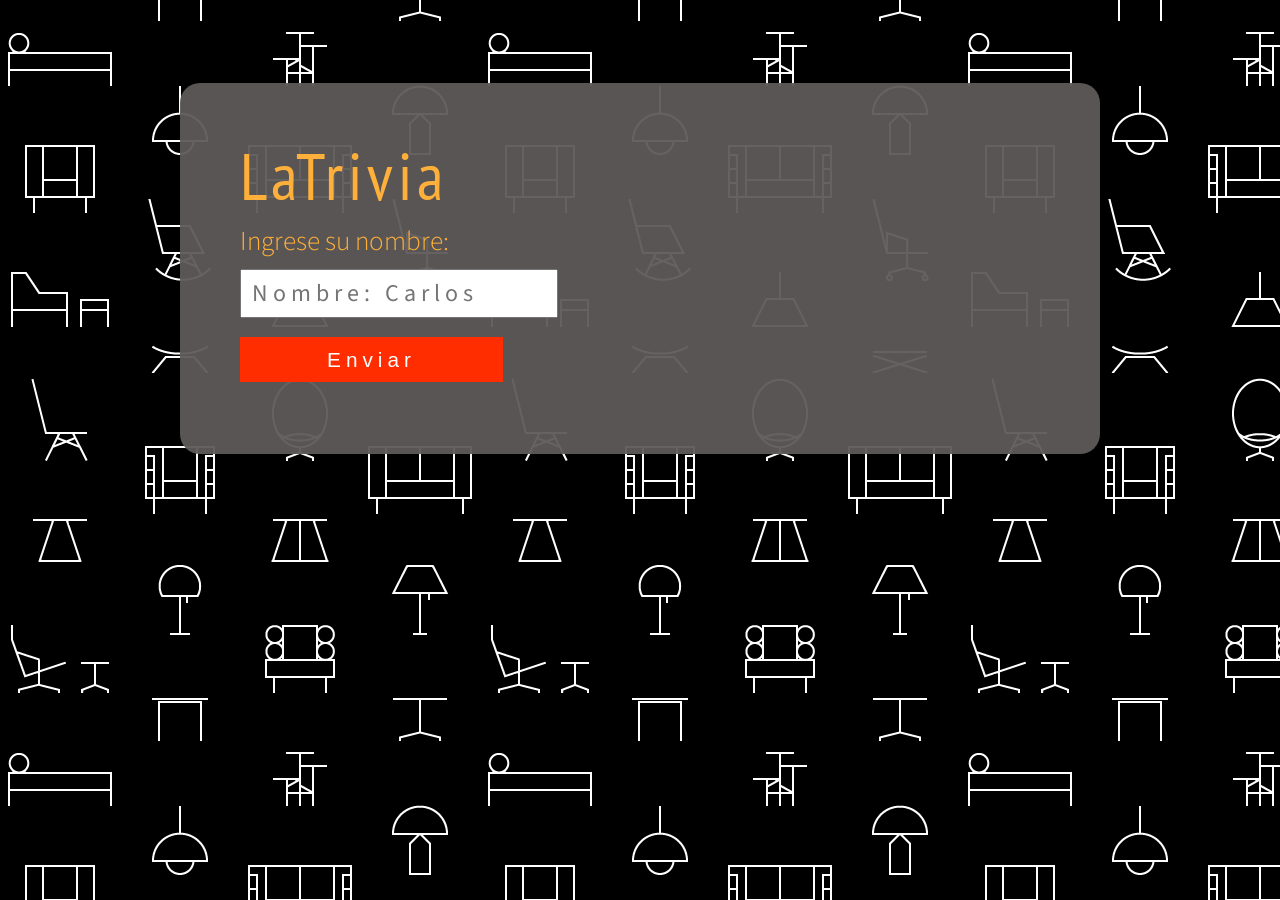
<file: index.html>
<!DOCTYPE html>
<html lang="en">
<head>
	<meta charset="UTF-8">
	<meta name="author" content="Natalie Mata Aaron Ulate">
	<title>LaTrivia</title>
	<link rel="stylesheet" type="text/css" href="css/style.css">
	<link href='http://fonts.googleapis.com/css?family=Source+Sans+Pro:300,400,700,900,300italic|Abel|PT+Sans+Narrow|Ubuntu:300,400,500,500italic' rel='stylesheet' type='text/css'>
</head>
<body>
		
	<div id="main-container" class="main-content cf bounceInDown">
		<h1>LaTrivia</h1>
		
		<div class="leftContent">
			<div id="wellcome-content" class="welcomeContent">
			
				<label for="player-name">Ingrese su nombre:</label>
				<input type= "text" id="player-name" placeholder="Nombre: Carlos" maxlength="15">
				<input type="button" id="btnSendName" value="Enviar">
				<p id="pError" class="nameError"></p>
			</div><!--wellcome-content-->
		
			<div id="game-options" class="gameOptions">
				<h3>Escoje un tema:</h3>
				<input type="button" id="btnComput" value="Computación" name="tema" class="">
				<input type="button" id="btnHistory" value="Historia" name="tema" class="">
				<input type="button" id="btnGeneral" value="General" name="tema" class="">
			</div><!--game-options-->
			
			<div id="question-options" class="questionOptions">
				<h3>Número de preguntas:</h3>
			
				<input type="radio" id="btn5Quest" name="totalQuest" checked>
				<label for="btn5Quest">5 Preguntas</label>
			
				<input type="radio" id="btn10Quest" name="totalQuest">
				<label for="btn10Quest">10 Preguntas</label>
			</div><!--question-options-->





			

		</div>

	</div><!--main-container-->

	<div id="form-header" class="formHeader"></div>

	<div id="form-container" class="formContainer cf">
		<form id="quest-form" class="questForm"></form>
		<div id="divCorrectAnswer" class="correct-answer">    <!--nuevo-->
			<p id="pCorrectAnswer"></p> <!--nuevo-->
		</div><!--divCorrectAnswer-->   <!--nuevo-->
	</div><!--form-container-->

	<div id="results-container">
		<p id="p-Result" class="pResult"></p>
		<input type="button" id="recargar" value="Jugar de nuevo" class="volver">
	</div><!--results-container-->



<script type="text/javascript" src="logica/logica.js"></script>
</body>
</html>
</file>
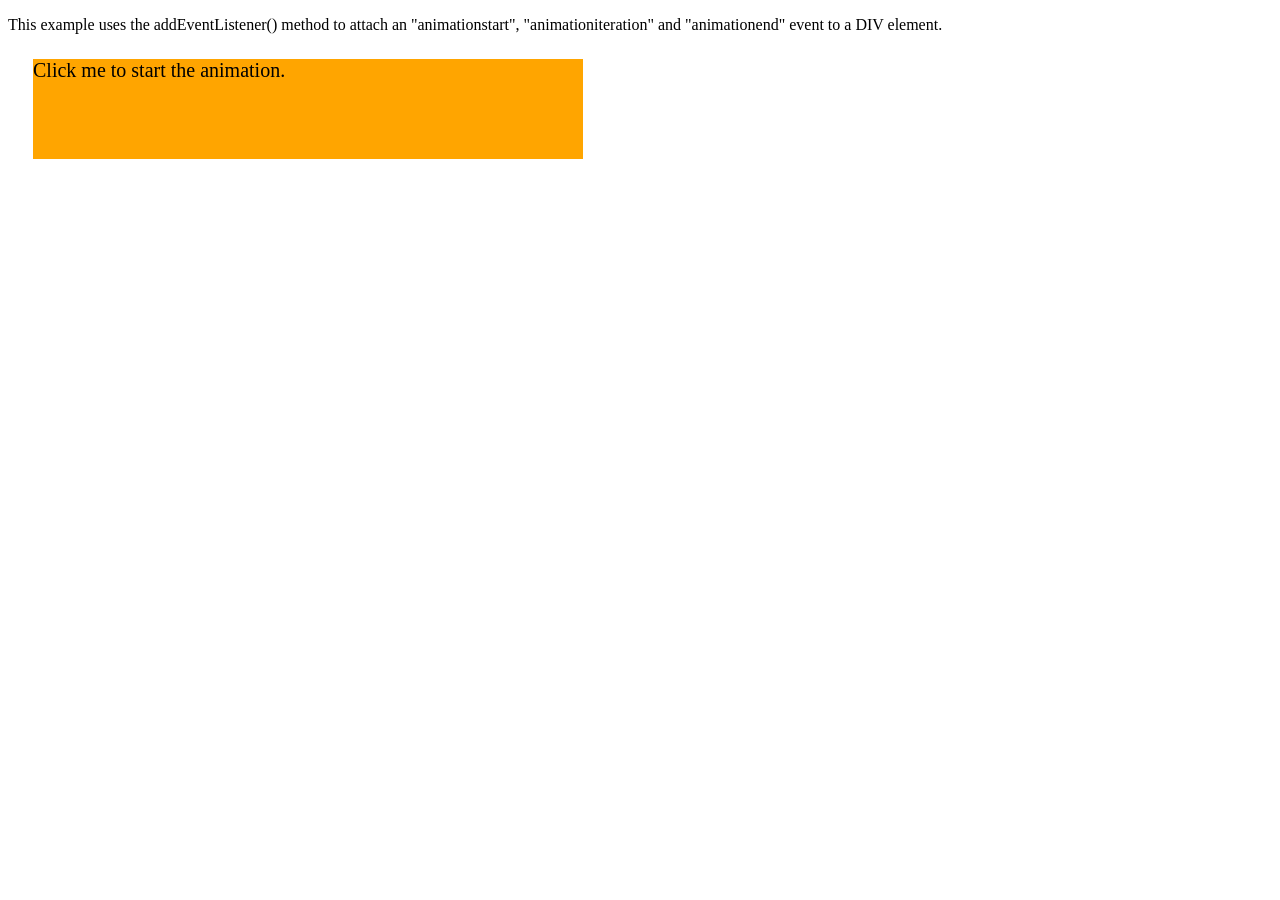
<file: images/animation.html>
<!DOCTYPE html>
<html>
<head>
<style> 
#myDIV {
    margin: 25px;
    width: 550px;
    height: 100px;
    background: orange;
    position: relative;
    font-size: 20px;
}

/* Chrome, Safari, Opera */
@-webkit-keyframes mymove {
    from {top: 0px;}
    to {top: 200px;}
}

@keyframes mymove {
    from {top: 0px;}
    to {top: 200px;}
}
</style>
</head>
<body>

<p>This example uses the addEventListener() method to attach an "animationstart", "animationiteration" and "animationend" event to a DIV element.</p>

<div id="myDIV" onclick="myFunction()">Click me to start the animation.</div>

<script>
var x = document.getElementById("myDIV");

// Start the animation with JavaScript
function myFunction() {
    x.style.WebkitAnimation = "mymove 4s 2"; // Code for Chrome, Safari and Opera
    x.style.animation = "mymove 4s 2";       // Standard syntax
}

// Code for Chrome, Safari and Opera
x.addEventListener("webkitAnimationStart", myStartFunction);
x.addEventListener("webkitAnimationIteration", myRepeatFunction);
x.addEventListener("webkitAnimationEnd", myEndFunction);

// Standard syntax
x.addEventListener("animationstart", myStartFunction);
x.addEventListener("animationiteration", myRepeatFunction);
x.addEventListener("animationend", myEndFunction);

function myStartFunction() {
    this.innerHTML = "animationstart event occured - The animation has started";
    this.style.backgroundColor = "pink";
}

function myRepeatFunction() {
    this.innerHTML = "animationiteration event occured - The animation was played again";
    this.style.backgroundColor = "lightblue";
}

function myEndFunction() {
    this.innerHTML = "animationend event occured - The animation has completed";
    this.style.backgroundColor = "lightgray";
}
</script>

</body>
</html>
</file>
<file: css/style.css>
/*
########    #######   ##    ##   ########    ######    
##         ##     ##  ###   ##      ##      ##    ##   
##         ##     ##  ####  ##      ##      ##         
######     ##     ##  ## ## ##      ##       ######    
##         ##     ##  ##  ####      ##            ##   
##         ##     ##  ##   ###      ##      ##    ##   
##          #######   ##    ##      ##       ######    
*/

/*

font-family: 'Source Sans Pro', sans-serif;
font-family: 'Abel', sans-serif;
font-family: 'PT Sans Narrow', sans-serif;
font-family: 'Ubuntu', sans-serif;
*/

/*
########   ########    ######    ########   ########   
##     ##  ##         ##    ##   ##            ##      
##     ##  ##         ##         ##            ##      
########   ######      ######    ######        ##      
##   ##    ##               ##   ##            ##      
##    ##   ##         ##    ##   ##            ##      
##     ##  ########    ######    ########      ##      
*/


/* http://meyerweb.com/eric/tools/css/reset/ 
   v2.0 | 20110126
   License: none (public domain)
*/

html, body, div, span, applet, object, iframe,
h1, h2, h3, h4, h5, h6, p, blockquote, pre,
a, abbr, acronym, address, big, cite, code,
del, dfn, em, img, ins, kbd, q, s, samp,
small, strike, strong, sub, sup, tt, var,
b, u, i, center,
dl, dt, dd, ol, ul, li,
fieldset, form, label, legend,
table, caption, tbody, tfoot, thead, tr, th, td,
article, aside, canvas, details, embed, 
figure, figcaption, footer, header, hgroup, 
menu, nav, output, ruby, section, summary,
time, mark, audio, video {
	margin: 0;
	padding: 0;
	border: 0;
	font-size: 100%;
	font: inherit;
	vertical-align: baseline;
}
/* HTML5 display-role reset for older browsers */
article, aside, details, figcaption, figure, 
footer, header, hgroup, menu, nav, section {
	display: block;
}
body {
	line-height: 1;
}
ol, ul {
	list-style: none;
}
blockquote, q {
	quotes: none;
}
blockquote:before, blockquote:after,
q:before, q:after {
	content: '';
	content: none;
}
table {
	border-collapse: collapse;
	border-spacing: 0;
}
body{
	width: 960px;
	margin:10px auto;
}

label,input{
	display:block;
}


/*
########   ########    ######    ########   ########   
##     ##  ##         ##    ##   ##            ##      
##     ##  ##         ##         ##            ##      
########   ######      ######    ######        ##      
##   ##    ##               ##   ##            ##      
##    ##   ##         ##    ##   ##            ##      
##     ##  ########    ######    ########      ##      
*/


html {
	font-size: 100%;
	background: url('../images/4UIO0Vq.png');
	background-repeat: repeat-y repeat-x;
}

body {
	font-family: 'Source Sans Pro', Helvetica, Arial, sans-serif; 
	color: #FFB03B;
	overflow:hidden;
}

.cf:before,
.cf:after {
	content: "";
	display: table;
}

.cf:after {
	clear: both;
}



input:focus {
   outline: none;
   border: specify yours;
}


/*
 ######    ##          #######   ########      ###     ##         
##    ##   ##         ##     ##  ##     ##    ## ##    ##         
##         ##         ##     ##  ##     ##   ##   ##   ##         
##   ####  ##         ##     ##  ########   ##     ##  ##         
##    ##   ##         ##     ##  ##     ##  #########  ##         
##    ##   ##         ##     ##  ##     ##  ##     ##  ##         
 ######    ########    #######   ########   ##     ##  ########   
*/


.main-content {
	width: 800px;
	margin: 0 auto;
	margin-top: 5.202em;
	background: rgba(94, 90, 89, .95);
	padding: 40px 60px;	
	border-radius: 20px;
	
	-webkit-animation-name: ride;
	-moz-animation-name: ride;
	-o-animation-name: ride;
	animation-name: ride;
	
	-webkit-animation-duration: .5s;
	-moz-animation-duration: .5s;
	animation-duration: .5s;
	-o-animation-duration: .5s;
	animation-duration: .5s;
	
	-webkit-animation-timing-function: ease-in;
	-moz-animation-timing-function: ease-in;
	-o-animation-timing-function: ease-in;
	animation-timing-function: ease-in;
			
	-webkit-animation-iteration-count: 1;
	-moz-animation-iteration-count: 1;
	-o-animation-iteration-count: 1;
	animation-iteration-count: 1;

}



@-webkit-keyframes ride {
	from{-webkit-transform: translateY(-500px);transform: translateY(-500px);}
	to{-webkit-transform: translateY(83px);transform: translateY(83px);}
}

@-moz-keyframes ride {
	from{-moz-transform: translateY(-500px);transform: translateY(-500px);}
	to{-moz-transform: translateY(83px);transform: translateY(83px);}
}

@-o-keyframes ride {
	from{-o-transform: translateY(-500px);transform: translateY(-500px);}
	to{-o-transform: translateY(83px);transform: translateY(83px);}
}

@-keyframes ride {
	from{transform: translateY(-500px);} 
	to{transform: translateY(83px);}
}






.leftContent {
	width: 500px;
}





.control-group{
	/*esta clase esta agregada desde js a cada div contenerdor de cada pregunta con sus respectivas respuesta por si tiene que agregarle algo a los div o asi*/
}

.question-label{
	/*agregada desde js a los labels que muestran la pregunta por si les quiere dar un formato especial*/
	color:blue;
	font-size: 18px;
}

#btnSubmit{
	width:100px;
	height: 25px;
	
}


h1 {
	font-family: 'PT Sans Narrow', Helvetica, Arial, sans-serif;
	font-size: 4.11em;
	line-height: 1.6em;
	letter-spacing: 5px;
}


label {
	font-family: 'Source Sans Pro', Helvetica, Arial, sans-serif; 
	font-weight: 300;
	font-size: 1.7em;
	margin-bottom: .5em;
	display: block;
}


input[type="text"] {
	font-family: 'Source Sans Pro', Helvetica, Arial, sans-serif; 
	height: 45px;
	padding: 0 10px;
	font-size: 1.5em;
	letter-spacing: 5px;
	margin-bottom: .8em;
}


input[type="button"] {
	width: 263px;
	height: 45px;
	font-size: 1em;
	cursor: pointer;
}


.welcomeContent input[type="button"] {
	border: none;
	background: #FF2D00;
	color: #fff;
	font-size: 1.3em;
	font-weight: 300;
	letter-spacing: 5px;
}


.welcomeContent input[type="button"]:hover {
	background: rgba(146, 205, 207, .5);
	color: #fff;
}



.welcomeContent p {
	font-family: 'Source Sans Pro', Helvetica, Arial, sans-serif; 
	font-size: 2em;
	color: #FF2D00;
	margin-top: 1em;
	font-style: italic;
	font-weight: 900;
}

.gameOptions input[type="button"] {
	width: 350px;
	margin-top: 1em;
}

.gameOptions input[type="button"] {
	border: none;
	background: #92CDCF;
	color: #fff;
	font-size: 1.3em;
	font-weight: 300;
	letter-spacing: 5px;
	border-radius: 3px;
}


.gameOptions input[type="button"]:hover {
	background: rgba(220, 53, 34, .8);
}


.gameOptions h3 {
	margin-top: 1em;
	font-size: 1.5em;
	font-style: italic;
}


/*
########      ###     ########   ####   #######   
##     ##    ## ##    ##     ##   ##   ##     ##  
##     ##   ##   ##   ##     ##   ##   ##     ##  
########   ##     ##  ##     ##   ##   ##     ##  
##   ##    #########  ##     ##   ##   ##     ##  
##    ##   ##     ##  ##     ##   ##   ##     ##  
##     ##  ##     ##  ########   ####   #######   
*/

.questionOptions h3 {
	margin-top: 1em;
	font-size: 1.5em;
	font-style: italic;
}



[type="radio"] {
    display:none;
}

[type="radio"] + label {
   display: block;
   padding-left: 45px;
   position: relative;
  
   line-height: 18px;
   font-size: 1.5em;
   color: #fff;
   font-weight: bold;
   margin-top: 30px;
   padding-top: 10px;
   font-weight: 300;
}

[type="radio"] + label:before{
    content:'';
    width: 30px;  
    height: 30px;  
  
    margin-right: 10px;  
    position: absolute;  
    left: 0;  
    bottom: 1px; 
    top: 1px; 
    background-color: #B64926;  
    
    
  
  -webkit-border-radius: 20px;
  -moz-border-radius: 20px;
  border-radius: 20px;
}

[type="radio"]:checked + label:before{
    content: "\2022";  
    color: #FFF0A5;  
    font-size: 40px;  
    text-align: center;  
    line-height: 25px;   
}

/*
########      ###     ########   ####   #######   
##     ##    ## ##    ##     ##   ##   ##     ##  
##     ##   ##   ##   ##     ##   ##   ##     ##  
########   ##     ##  ##     ##   ##   ##     ##  
##   ##    #########  ##     ##   ##   ##     ##  
##    ##   ##     ##  ##     ##   ##   ##     ##  
##     ##  ##     ##  ########   ####   #######   
*/


/*
 #######   ##     ##  ########    ######    ########   ####   #######   ##    ##    ######    
##     ##  ##     ##  ##         ##    ##      ##       ##   ##     ##  ###   ##   ##    ##   
##     ##  ##     ##  ##         ##            ##       ##   ##     ##  ####  ##   ##         
##     ##  ##     ##  ######      ######       ##       ##   ##     ##  ## ## ##    ######    
##  ## ##  ##     ##  ##               ##      ##       ##   ##     ##  ##  ####         ##   
##    ##   ##     ##  ##         ##    ##      ##       ##   ##     ##  ##   ###   ##    ##   
 ##### ##   #######   ########    ######       ##      ####   #######   ##    ##    ######    
*/

.formHeader p {
	font-family: 'Source Sans Pro', Helvetica, Arial, sans-serif; 
	font-size: 1.3em;
	color: #EFC94C;
	line-height: 1.5em;
	letter-spacing: 2px;
}

.questForm p {
	font-family: 'Source Sans Pro', Helvetica, Arial, sans-serif; 
	font-size: 1.5em;
	font-weight: normal;
	margin-top: 1em;
	color: #FFF;
	margin-bottom: 1em;
	letter-spacing: 2px;
	line-height: 1.1em;
}


.questForm {
	margin-top: 1.2em;
}

.questForm legend {
	font-family: 'Source Sans Pro', Helvetica, Arial, sans-serif; 
	font-size: 2.2em;
	margin-top: .5em;
	font-weight: 700;
	font-style: italic;
	color: #fff;
	letter-spacing: 4px;
}

.questForm input[type="button"] {
	margin-top: .7em;
	-webkit-border-radius: 10px;
	        border-radius: 10px;
	    border: none;
	    height: 50px;
	    color: #FFF;
	    background: #79BD8F;
	    font-size: 1.1em;
	    width: 100%;
}


#p-Result {
	font-size: 3em;
	line-height: 1.5em;
	letter-spacing: 3px;
	color: #FFD393;
}


/*
   ###     ##    ##   ####  ##     ##     ###     ########   ####   #######   ##    ##    ######    
  ## ##    ###   ##    ##   ###   ###    ## ##       ##       ##   ##     ##  ###   ##   ##    ##   
 ##   ##   ####  ##    ##   #### ####   ##   ##      ##       ##   ##     ##  ####  ##   ##         
##     ##  ## ## ##    ##   ## ### ##  ##     ##     ##       ##   ##     ##  ## ## ##    ######    
#########  ##  ####    ##   ##     ##  #########     ##       ##   ##     ##  ##  ####         ##   
##     ##  ##   ###    ##   ##     ##  ##     ##     ##       ##   ##     ##  ##   ###   ##    ##   
##     ##  ##    ##   ####  ##     ##  ##     ##     ##      ####   #######   ##    ##    ######    
*/




/*
########    #######   ##     ##  ##    ##    ######    ########   ########    #######   ##      ## ##    ##   
##     ##  ##     ##  ##     ##  ###   ##   ##    ##   ##         ##     ##  ##     ##  ##  ##  ## ###   ##   
##     ##  ##     ##  ##     ##  ####  ##   ##         ##         ##     ##  ##     ##  ##  ##  ## ####  ##   
########   ##     ##  ##     ##  ## ## ##   ##         ######     ##     ##  ##     ##  ##  ##  ## ## ## ##   
##     ##  ##     ##  ##     ##  ##  ####   ##         ##         ##     ##  ##     ##  ##  ##  ## ##  ####   
##     ##  ##     ##  ##     ##  ##   ###   ##    ##   ##         ##     ##  ##     ##  ##  ##  ## ##   ###   
########    #######    #######   ##    ##    ######    ########   ########    #######    ###  ###  ##    ##   
*/

@-webkit-keyframes bounceInDown {
  0%, 60%, 75%, 90%, 100% {
    -webkit-transition-timing-function: cubic-bezier(0.215, 0.610, 0.355, 2.000);
    transition-timing-function: cubic-bezier(0.215, 0.610, 0.355, 2.000);
  }

  0% {
    opacity: 0;
    -webkit-transform: translate3d(0, -3000px, 0);
    transform: translate3d(0, -3000px, 0);
  }

  60% {
    opacity: 1;
    -webkit-transform: translate3d(0, 25px, 0);
    transform: translate3d(0, 25px, 0);
  }

  75% {
    -webkit-transform: translate3d(0, -10px, 0);
    transform: translate3d(0, -10px, 0);
  }

  90% {
    -webkit-transform: translate3d(0, 5px, 0);
    transform: translate3d(0, 5px, 0);
  }

  100% {
    -webkit-transform: none;
    transform: none;
  }
}

@keyframes bounceInDown {
  0%, 60%, 75%, 90%, 100% {
    -webkit-transition-timing-function: cubic-bezier(0.215, 0.610, 0.355, 1.000);
    transition-timing-function: cubic-bezier(0.215, 0.610, 0.355, 1.000);
  }

  0% {
    opacity: 0;
    -webkit-transform: translate3d(0, -3000px, 0);
    transform: translate3d(0, -3000px, 0);

      -webkit-animation-delay: 2s;
  -moz-animation-delay: 2s;
  -o-animation-delay: 2s;
  animation-delay: 2s;
  }

  60% {
    opacity: 1;
    -webkit-transform: translate3d(0, 25px, 0);
    transform: translate3d(0, 25px, 0);
  }

  75% {
    -webkit-transform: translate3d(0, -10px, 0);
    transform: translate3d(0, -10px, 0);
  }

  90% {
    -webkit-transform: translate3d(0, 5px, 0);
    transform: translate3d(0, 5px, 0);
  }

  100% {
    -webkit-transform: none;
    transform: none;
  }
}

.bounceInDown {
  -webkit-animation-name: bounceInDown;
  animation-name: bounceInDown;


}









/*
########    #######   ##     ##  ##    ##    ######    ########   ##     ##  ########   
##     ##  ##     ##  ##     ##  ###   ##   ##    ##   ##         ##     ##  ##     ##  
##     ##  ##     ##  ##     ##  ####  ##   ##         ##         ##     ##  ##     ##  
########   ##     ##  ##     ##  ## ## ##   ##         ######     ##     ##  ########   
##     ##  ##     ##  ##     ##  ##  ####   ##         ##         ##     ##  ##         
##     ##  ##     ##  ##     ##  ##   ###   ##    ##   ##         ##     ##  ##         
########    #######    #######   ##    ##    ######    ########    #######   ##         
*/








@-webkit-keyframes bounceInUp {
  0%, 60%, 75%, 90%, 100% {
    -webkit-transition-timing-function: cubic-bezier(0.215, 0.610, 0.355, 1.000);
    transition-timing-function: cubic-bezier(0.215, 0.610, 0.355, 1.000);
  }

  0% {
    opacity: 0;
    -webkit-transform: translate3d(0, 3000px, 0);
    transform: translate3d(0, 3000px, 0);
  }

  60% {
    opacity: 1;
    -webkit-transform: translate3d(0, -20px, 0);
    transform: translate3d(0, -20px, 0);
  }

  75% {
    -webkit-transform: translate3d(0, 10px, 0);
    transform: translate3d(0, 10px, 0);
  }

  90% {
    -webkit-transform: translate3d(0, -5px, 0);
    transform: translate3d(0, -5px, 0);
  }

  100% {
    -webkit-transform: translate3d(0, 0, 0);
    transform: translate3d(0, 0, 0);
  }
}

@keyframes bounceInUp {
  0%, 60%, 75%, 90%, 100% {
    -webkit-transition-timing-function: cubic-bezier(0.215, 0.610, 0.355, 1.000);
    transition-timing-function: cubic-bezier(0.215, 0.610, 0.355, 1.000);
  }

  0% {
    opacity: 0;
    -webkit-transform: translate3d(0, 3000px, 0);
    transform: translate3d(0, 3000px, 0);
  }

  60% {
    opacity: 1;
    -webkit-transform: translate3d(0, -20px, 0);
    transform: translate3d(0, -20px, 0);
  }

  75% {
    -webkit-transform: translate3d(0, 10px, 0);
    transform: translate3d(0, 10px, 0);
  }

  90% {
    -webkit-transform: translate3d(0, -5px, 0);
    transform: translate3d(0, -5px, 0);
  }

  100% {
    -webkit-transform: translate3d(0, 0, 0);
    transform: translate3d(0, 0, 0);
  }
}

.bounceInUp {
  -webkit-animation-name: bounceInUp;
  animation-name: bounceInUp;
}




/*
 ######    ##     ##     ###     ##    ##   ########   
##    ##   ##     ##    ## ##    ##   ##    ##         
##         ##     ##   ##   ##   ##  ##     ##         
 ######    #########  ##     ##  #####      ######     
      ##   ##     ##  #########  ##  ##     ##         
##    ##   ##     ##  ##     ##  ##   ##    ##         
 ######    ##     ##  ##     ##  ##    ##   ########   
*/


@-webkit-keyframes shake {
  0%, 100% {
    -webkit-transform: translate3d(0, 0, 0);
    transform: translate3d(0, 0, 0);
  }

  10%, 30%, 50%, 70%, 90% {
    -webkit-transform: translate3d(-10px, 0, 0);
    transform: translate3d(-10px, 0, 0);
  }

  20%, 40%, 60%, 80% {
    -webkit-transform: translate3d(10px, 0, 0);
    transform: translate3d(10px, 0, 0);
  }
}

@keyframes shake {
  0%, 100% {
    -webkit-transform: translate3d(0, 0, 0);
    transform: translate3d(0, 0, 0);
  }

  10%, 30%, 50%, 70%, 90% {
    -webkit-transform: translate3d(-10px, 0, 0);
    transform: translate3d(-10px, 0, 0);
  }

  20%, 40%, 60%, 80% {
    -webkit-transform: translate3d(10px, 0, 0);
    transform: translate3d(10px, 0, 0);
  }
}

.shake {
  -webkit-animation-name: shake;
  animation-name: shake;
  -webkit-animation-delay: 2s;
  animation-delay: 3s;
}


/*
########   ########   ##            ###     ##    ##   
##     ##  ##         ##           ## ##     ##  ##    
##     ##  ##         ##          ##   ##     ####     
##     ##  ######     ##         ##     ##     ##      
##     ##  ##         ##         #########     ##      
##     ##  ##         ##         ##     ##     ##      
########   ########   ########   ##     ##     ##      
*/

.delayPage  {
  -webkit-animation-delay: 5s;
  animation-delay: 5s;
}


#results-container [type="button"] {
  margin-top: .7em;

      border: none;
      height: 50px;
      color: #FFF;
      background: #FFB03B;
      font-size: 1.1em;
      width: 100%;
}


#divCorrectAnswer {
  display: none;
}

#pCorrectAnswer p {
  display: none;
  margin: 0 auto;
}


.formContainer {
  position: relative;
}

.correct-answer {
  position: absolute;
  top: 60px;
  width: 100%;
  height: 87%;
  color: #fff;
  font-size: 3em;
  border-radius: 20px;
}

.correct-answer p {
  margin-top: 50px;
  margin-left: 25px;
  text-align: center;
  padding: 40px 20px;
}
</file>
